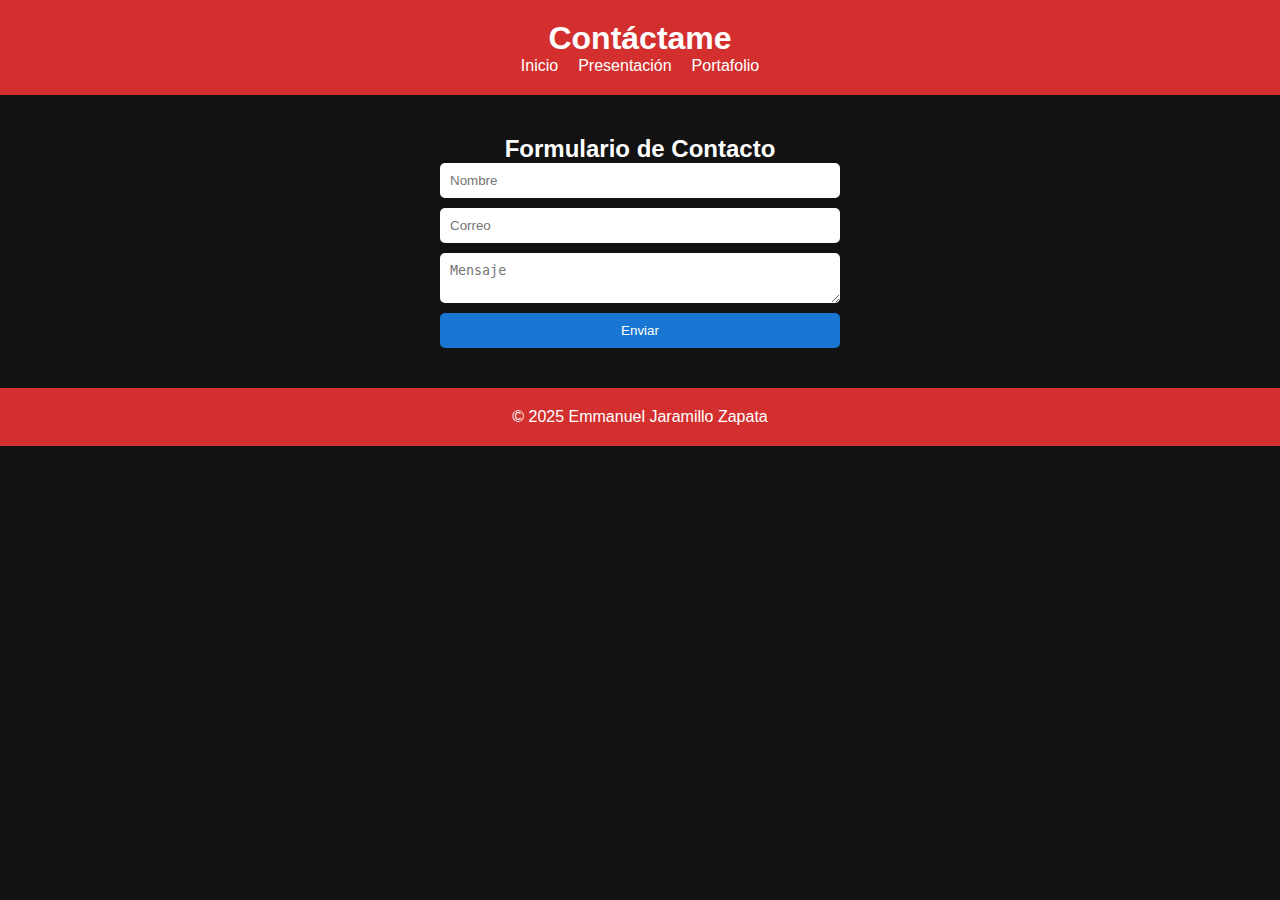
<file: contacto.html>
<!DOCTYPE html>
<html lang="es">
<head>
<meta charset="UTF-8">
<title>Contacto</title>
<link rel="stylesheet" href="styles.css">
</head>
<body>
<header>
    <h1>Contáctame</h1>
    <nav>
    <ul>
        <li><a href="index.html">Inicio</a></li>
        <li><a href="presentacion.html">Presentación</a></li>
        <li><a href="portafolio.html">Portafolio</a></li>
    </ul>
    </nav>
</header>

<main>
    <section class="contacto">
    <h2>Formulario de Contacto</h2>
    <form>
        <input type="text" placeholder="Nombre">
        <input type="email" placeholder="Correo">
        <textarea placeholder="Mensaje"></textarea>
        <button type="submit">Enviar</button>
    </form>
    </section>
</main>

<footer>
    <p>&copy; 2025 Emmanuel Jaramillo Zapata</p>
</footer>
</body>
</html>
</file>
<file: styles.css>
* {
margin: 0;
padding: 0;
box-sizing: border-box;
}

body {
font-family: 'Arial', sans-serif;
background: #121212;
color: white;
}

header, footer {
background: #d32f2f;
padding: 20px;
text-align: center;
}

nav ul {
list-style: none;
display: flex;
justify-content: center;
gap: 20px;
}

nav a {
color: white;
text-decoration: none;
transition: 0.3s;
}

nav a:hover {
color: #ffccbc;
}

main {
padding: 20px;
text-align: center;
}

.intro, .presentacion, .contacto {
padding: 20px;
animation: aparecer 1.5s ease;
}

form {
display: flex;
flex-direction: column;
gap: 10px;
max-width: 400px;
margin: 0 auto;
}

input, textarea, button {
padding: 10px;
border: none;
border-radius: 5px;
}

button {
background: #1976d2;
color: white;
cursor: pointer;
transition: 0.3s;
}

button:hover {
background: #1565c0;
}

.portafolio-grid {
display: grid;
grid-template-columns: repeat(auto-fit, minmax(1000px, 1fr));
gap: 10px;
padding: 20px;
}

.card {
background: #1e1e1e;
padding: 20px;
border-radius: 10px;
transition: transform 0.3s;
}

.card:hover {
background: #333;
transform: scale(1.05);
}

@keyframes aparecer {
from {
    opacity: 0;
    transform: translateY(-20px);
}
to {
    opacity: 1;
    transform: translateY(0);
}
}

@media (max-width: 768px) {
nav ul {
    flex-direction: column;
}
}

@media (max-width: 480px) {
.portafolio-grid {
    grid-template-columns: 1fr;
}
}
</file>
